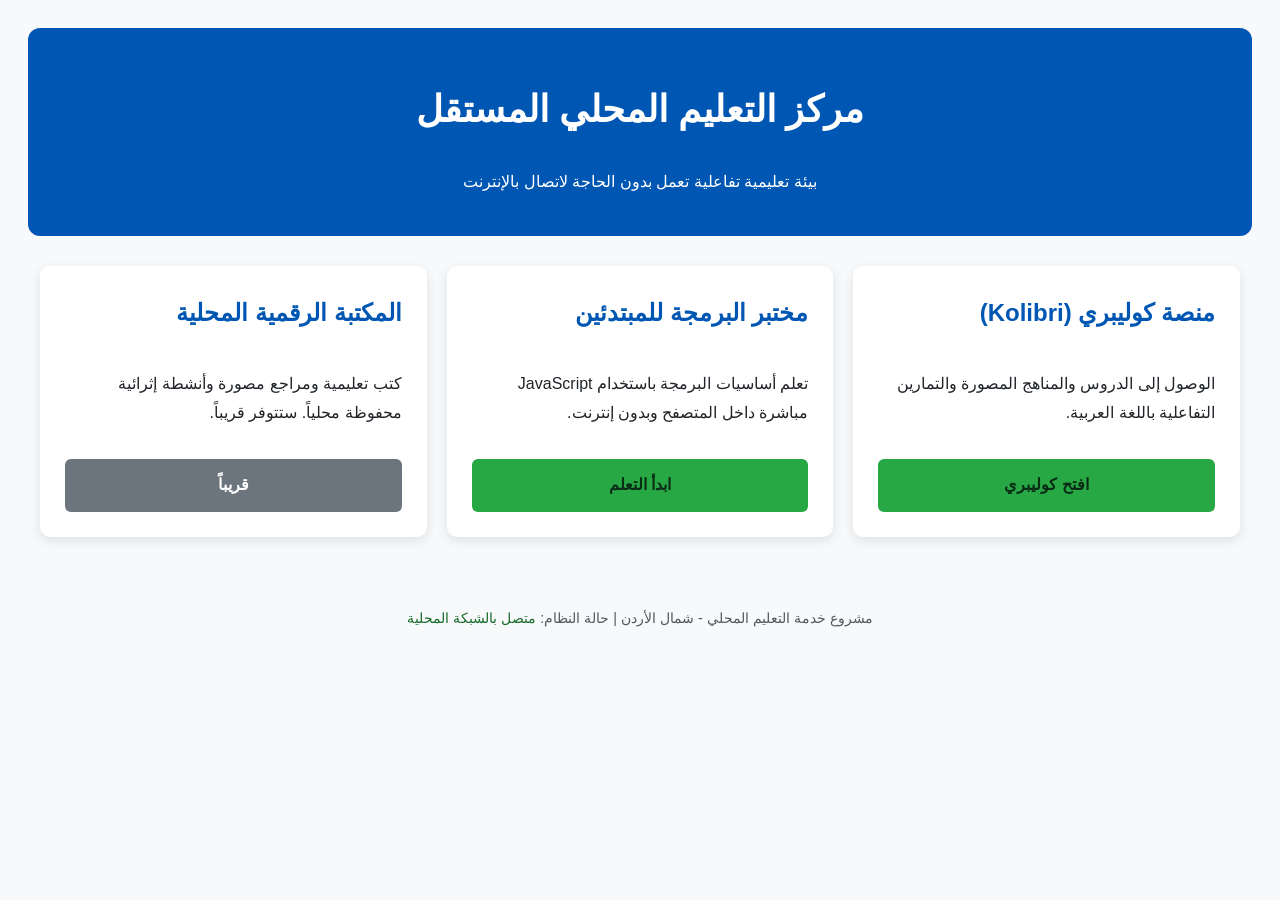
<file: custom_interface/index.html>
<!DOCTYPE html>
<html lang="ar" dir="rtl">
<head>
  <meta charset="UTF-8">
  <meta name="viewport" content="width=device-width, initial-scale=1">
  <title>منصة التعليم المحلية - شمال الأردن</title>
  <link rel="stylesheet" href="style.css">
  <script src="app.js" defer></script>
</head>
<body>
  <header>
    <h1>مركز التعليم المحلي المستقل</h1>
    <p>بيئة تعليمية تفاعلية تعمل بدون الحاجة لاتصال بالإنترنت</p>
  </header>
  <main class="grid-container" aria-label="موارد التعلم">
    <section class="card">
      <h2>منصة كوليبري (Kolibri)</h2>
      <p>الوصول إلى الدروس والمناهج المصورة والتمارين التفاعلية باللغة العربية.</p>
      <a href="http://192.168.1.100:8080" class="btn">افتح كوليبري</a>
    </section>
    <section class="card">
      <h2>مختبر البرمجة للمبتدئين</h2>
      <p>تعلم أساسيات البرمجة باستخدام JavaScript مباشرة داخل المتصفح وبدون إنترنت.</p>
      <a href="../programming_activities/python_intro.html" class="btn">ابدأ التعلم</a>
    </section>
    <section class="card">
      <h2>المكتبة الرقمية المحلية</h2>
      <p>كتب تعليمية ومراجع مصورة وأنشطة إثرائية محفوظة محلياً. ستتوفر قريباً.</p>
      <span class="btn disabled" aria-disabled="true">قريباً</span>
    </section>
  </main>
  <footer>
    <p>مشروع خدمة التعليم المحلي - شمال الأردن | حالة النظام:
      <span id="status-indicator" role="status" aria-live="polite" data-state="checking">جارٍ فحص الاتصال المحلي…</span>
    </p>
  </footer>
</body>
</html>
</file>
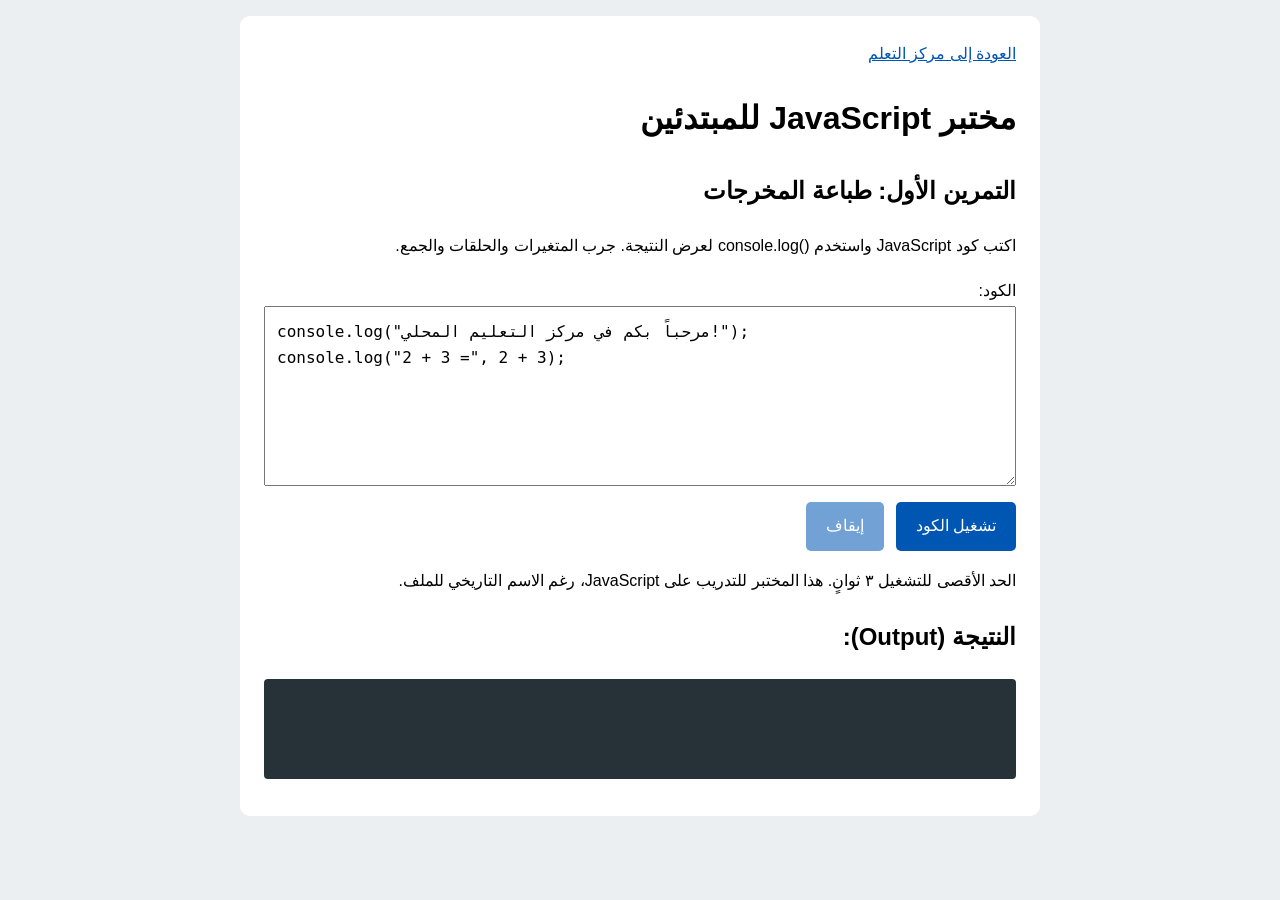
<file: programming_activities/python_intro.html>
<!DOCTYPE html>
<html lang="ar" dir="rtl">
<head>
  <meta charset="UTF-8">
  <meta name="viewport" content="width=device-width, initial-scale=1">
  <title>مختبر البرمجة المستقل - JavaScript</title>
  <style>
    * { box-sizing: border-box; }
    body { font-family: "Segoe UI", Tahoma, sans-serif; padding: 16px; margin: 0; background: #eceff1; line-height: 1.8; }
    main { max-width: 800px; margin: 0 auto; background: white; padding: 24px; border-radius: 10px; }
    a { color: #0056b3; }
    textarea { display: block; width: 100%; min-height: 180px; font: 16px/1.6 monospace; direction: ltr; text-align: left; padding: 12px; resize: vertical; }
    #output { background: #263238; color: #b2dfdb; padding: 15px; font-family: monospace; min-height: 100px; border-radius: 4px; direction: ltr; text-align: left; white-space: pre-wrap; overflow-wrap: anywhere; }
    #output.error { color: #ffb4ab; }
    .controls { display: flex; gap: 12px; margin-block: 16px; flex-wrap: wrap; }
    button { padding: 10px 20px; background: #0056b3; color: white; border: none; border-radius: 5px; cursor: pointer; font: inherit; }
    button:disabled { opacity: .55; cursor: not-allowed; }
    :focus-visible { outline: 3px solid #28a745; outline-offset: 3px; }
  </style>
</head>
<body>
  <main>
    <a href="../custom_interface/index.html">العودة إلى مركز التعلم</a>
    <h1>مختبر JavaScript للمبتدئين</h1>
    <h2>التمرين الأول: طباعة المخرجات</h2>
    <p>اكتب كود JavaScript واستخدم <bdi dir="ltr">console.log()</bdi> لعرض النتيجة. جرب المتغيرات والحلقات والجمع.</p>
    <label for="code-input">الكود:</label>
    <textarea id="code-input" spellcheck="false" autocapitalize="off" autocomplete="off">console.log("مرحباً بكم في مركز التعليم المحلي!");
console.log("2 + 3 =", 2 + 3);</textarea>
    <div class="controls">
      <button id="run-button" type="button">تشغيل الكود</button>
      <button id="stop-button" type="button" disabled>إيقاف</button>
    </div>
    <p>الحد الأقصى للتشغيل ٣ ثوانٍ. هذا المختبر للتدريب على JavaScript، رغم الاسم التاريخي للملف.</p>
    <h2>النتيجة (Output):</h2>
    <pre id="output" role="status" aria-live="polite"></pre>
  </main>
  <script>
    "use strict";
    const input = document.getElementById("code-input");
    const output = document.getElementById("output");
    const runButton = document.getElementById("run-button");
    const stopButton = document.getElementById("stop-button");
    let worker = null;
    let timer = null;
    let workerUrl = null;
    let lines = 0;

    function finish() {
      if (worker) worker.terminate();
      if (workerUrl) URL.revokeObjectURL(workerUrl);
      clearTimeout(timer);
      worker = null;
      workerUrl = null;
      runButton.disabled = false;
      stopButton.disabled = true;
    }

    function showError(message) {
      output.classList.add("error");
      output.textContent += `خطأ: ${message}\n`;
    }

    function runCode() {
      finish();
      output.textContent = "";
      output.classList.remove("error");
      lines = 0;
      // A separate worker keeps loops away from the page and has no DOM access.
      // It is an educational runner, not a security sandbox for hostile code.
      const workerSource = `
        "use strict";
        const send = self.postMessage.bind(self);
        let count = 0;
        function format(value) {
          if (typeof value === "string") return value.slice(0, 4000);
          try { return String(JSON.stringify(value) ?? String(value)).slice(0, 4000); }
          catch { return String(value).slice(0, 4000); }
        }
        console.log = (...args) => {
          if (++count <= 200) send({type: "log", text: args.map(format).join(" ").slice(0, 4000)});
        };
        self.onmessage = (event) => {
          try {
            new Function(event.data)();
            send({type: "done"});
          } catch (error) {
            send({type: "error", text: String(error.message || error).slice(0, 4000)});
          }
        };
      `;
      try {
        workerUrl = URL.createObjectURL(new Blob([workerSource], {type: "text/javascript"}));
        worker = new Worker(workerUrl);
        runButton.disabled = true;
        stopButton.disabled = false;
        worker.onmessage = ({data}) => {
          if (!data || typeof data !== "object") return;
          if (data.type === "log" && lines++ < 200) {
            // Student output is text: HTML tags never become page elements.
            output.textContent += String(data.text).slice(0, 4000) + "\n";
          } else if (data.type === "error") {
            showError(String(data.text).slice(0, 4000));
            finish();
          } else if (data.type === "done") {
            if (!output.textContent) output.textContent = "تم التشغيل بدون مخرجات. استخدم console.log().";
            finish();
          }
        };
        worker.onerror = (event) => {
          event.preventDefault();
          showError(event.message);
          finish();
        };
        timer = setTimeout(() => {
          showError("انتهت مهلة التشغيل (٣ ثوانٍ). تحقق من الحلقات.");
          finish();
        }, 3000);
        worker.postMessage(input.value);
      } catch (error) {
        showError(error.message);
        finish();
      }
    }
    runButton.addEventListener("click", runCode);
    stopButton.addEventListener("click", () => {
      finish();
      output.textContent += "تم إيقاف التشغيل.\n";
    });
  </script>
</body>
</html>
</file>
<file: custom_interface/style.css>
:root {
  --primary-color: #0056b3;
  --accent-color: #28a745;
  --bg-color: #f8f9fa;
  --card-bg: #fff;
  --text-color: #212529;
}
* { box-sizing: border-box; }
body {
  font-family: "Segoe UI", Tahoma, Arial, sans-serif;
  background: var(--bg-color);
  color: var(--text-color);
  margin: 0;
  padding: clamp(12px, 3vw, 28px);
  direction: rtl;
  text-align: right;
  line-height: 1.8;
}
header {
  text-align: center;
  padding: 24px 16px;
  background: var(--primary-color);
  color: white;
  border-radius: 12px;
  margin-bottom: 30px;
}
h1 { font-size: clamp(1.5rem, 4vw, 2.3rem); }
.grid-container {
  display: grid;
  grid-template-columns: repeat(auto-fit, minmax(min(280px, 100%), 1fr));
  gap: 20px;
  max-width: 1200px;
  margin: 0 auto;
}
.card {
  background: var(--card-bg);
  padding: 25px;
  border-radius: 10px;
  box-shadow: 0 4px 12px rgb(0 0 0 / 10%);
  display: flex;
  flex-direction: column;
  transition: transform 180ms ease, box-shadow 180ms ease;
}
.card:hover { transform: translateY(-4px); box-shadow: 0 8px 20px rgb(0 0 0 / 14%); }
.card h2 { color: var(--primary-color); margin-top: 0; }
.card p { flex: 1; }
.btn {
  display: block;
  padding: 12px 20px;
  background: var(--accent-color);
  color: #092c14;
  text-decoration: none;
  border-radius: 6px;
  text-align: center;
  font-weight: bold;
  margin-top: 15px;
}
a.btn:hover { background: #218838; color: white; }
a:focus-visible { outline: 3px solid var(--primary-color); outline-offset: 4px; }
.btn.disabled { background: #6c757d; color: white; cursor: not-allowed; }
footer { text-align: center; margin-top: 40px; padding: 15px; font-size: .9rem; color: #525960; }
#status-indicator[data-state="checking"] { color: #795500; }
#status-indicator[data-state="online"] { color: #176b2c; }
#status-indicator[data-state="offline"] { color: #b42318; }
@media (prefers-reduced-motion: reduce) { .card { transition: none; } .card:hover { transform: none; } }
</file>
